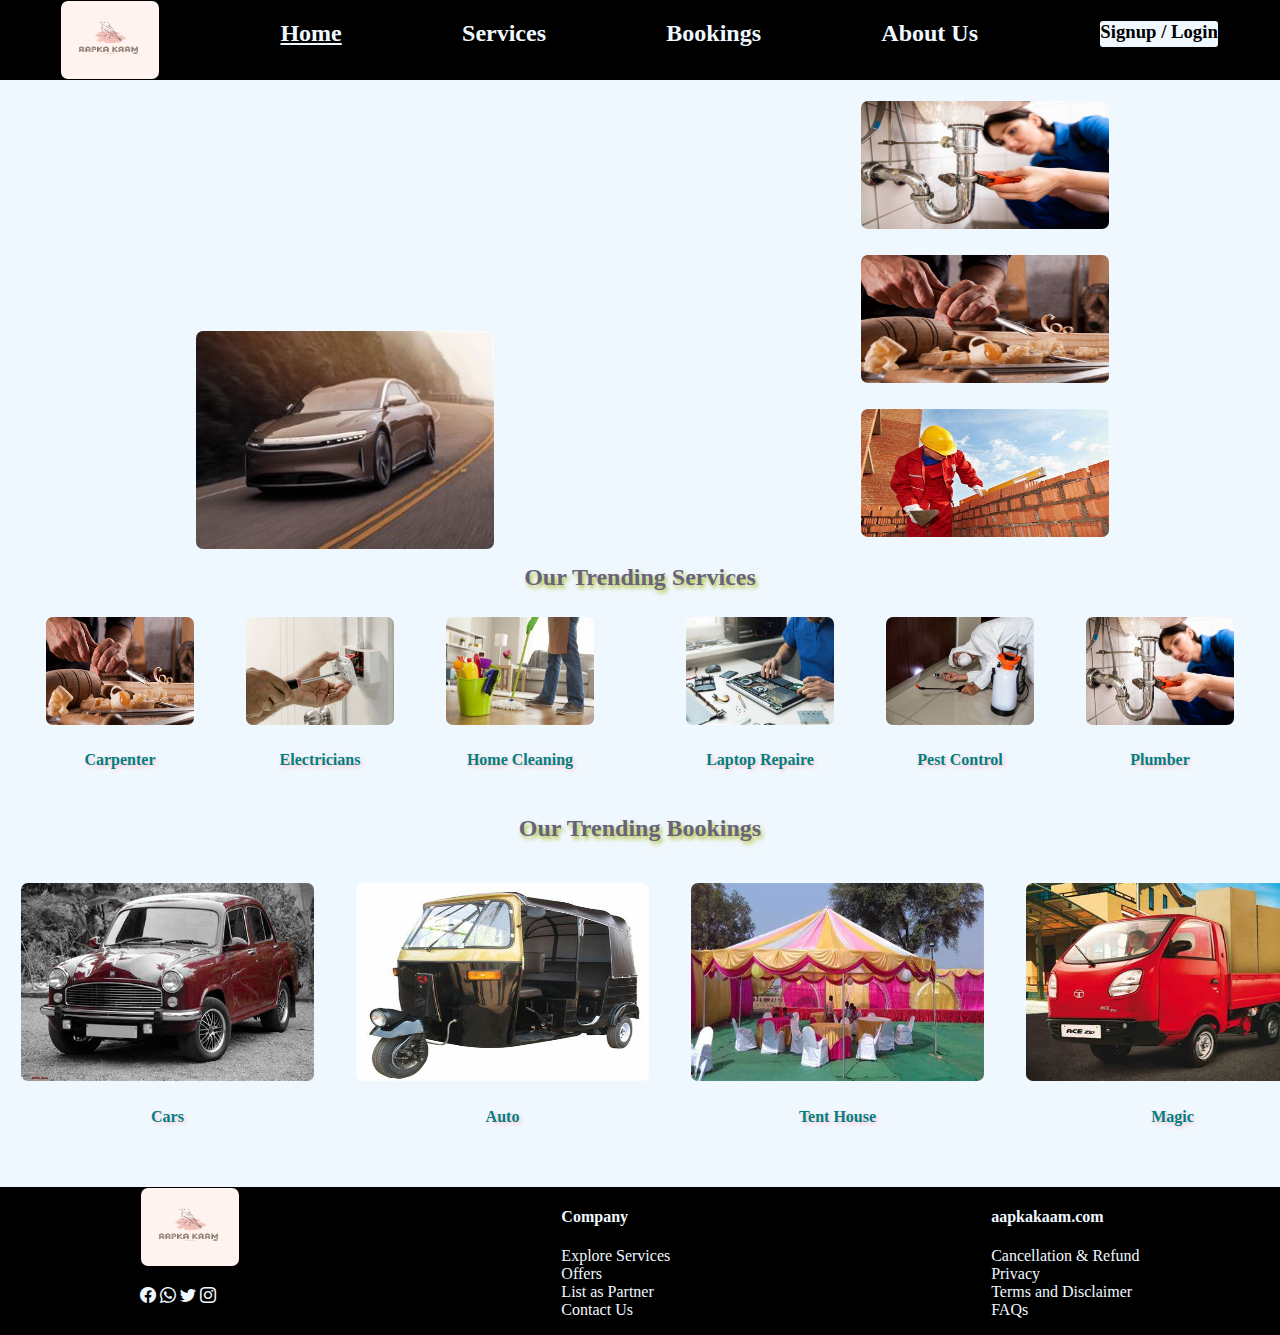
<file: index.html>
<!DOCTYPE html>
<html lang="en">

<head>
    <meta charset="UTF-8">
    <meta http-equiv="X-UA-Compatible" content="IE=edge">
    <meta name="viewport" content="width=device-width, initial-scale=1.0">
    <title>aapkakaam.com</title>
    <link rel="stylesheet" href="./css/style.css" type="text/css">
    <!-- <img src="./image/logo.jpg" alt=""> -->
    <link rel="icon" href="./image/logo1.jpg" type="image/x-icon">

    <link rel="stylesheet" href="https://cdn.jsdelivr.net/npm/bootstrap-icons@1.10.2/font/bootstrap-icons.css">

   
</head>

<body style="margin: 0;">
    <header style="margin-top: 20px; margin: 0;padding: 0;">

        <nav class="navigation" style="margin: 0;padding: 0;">
            <img src="./image/logo1.jpg" alt="logo">
            <div class="tab">
                <a href="./index.html" class="nav-item" style="text-decoration: underline;">
                    <h2 class="h2">Home</h2>
                </a>
            </div>
            <div class="tab">
                <a href="./service.html" class="nav-item">
                    <h2 class="h2">Services</h2>
                </a>
            </div>
            <div class="tab">
                <a href="./booking.html" class="nav-item">
                    <h2 class="h2">Bookings</h2>
                </a>
            </div>
            <div class="tab">
                <a href="./aboutus.html" class="nav-item">
                    <h2 class="h2">About Us</h2>
                </a>
            </div>
            <div class="tab">
                <a href="./login.html" class="nav-item1" style="text-decoration: none;">
                    <h3
                        style="border: 2px solid black; width: fit-content;height:30px; border-radius: 5px; background-color: aliceblue; color: black; ">
                        Signup / Login</h3>
                </a>
            </div>
        </nav>
    </header>


    <main>

        <section class="items1">
            <div class="items1-div">
                <div id="animate1" >
                    <!-- <img src="./image/default_banner.jpg" alt="x" style="height: 200px; width: 400px;"> -->
                    <!-- <img src="./image/istockphoto-1015452484-612x612.jpg" alt="" style="height: 200px; width: 400px;"> -->
                </div>
                <div style="margin: 10px;text-align: center;">
                    <img src="./image/cars2.jpg" alt="" style="width: 300px;height: 220px;">
                
                </div>
            </div>
            <div class="div1" >
                <div class="items1-div">
                    <div id="animate2">
                        <img src="./image/istockphoto-1327204419-612x612.jpg" alt="">
                        
                    </div>
                    <div id="animate3">
                        <img src="./image/capenter.jpg" alt="">
                      
                    </div>
                </div>
                <div class="items1-div1" style="padding-left: auto;padding-right: auto;">
                    <div id="animate4">
                        <img src="./image/masons.jpeg" alt="">
                        
                    </div>
                </div>
            </div>
        </section>

        <section class="section2">
            <h2 style="color: darkolivegreen; text-align: center; margin-left: 100px;
            margin-right: 100px; color: #65647C;
    text-shadow: 2px 3px 4px #b0bc2f;">Our Trending Services</h2>
        </section>


        <section class=" icons">
            <div class="icons-div">
                <a href="#" style="text-decoration: none;">
                    <div class="icon1">
                        <img src="./image/capenter.jpg" alt="" style="border-radius: 8px;">
                        <h4 style=" color:teal;
                    text-shadow: 2px 2px 4px pink;">Carpenter</h4>
                    </div>
                </a>


                <a href="#" style="text-decoration: none;">
                    <div class="icon2">
                        <img src="./image/istockphoto-1015452484-612x612.jpg" alt="" style="border-radius: 8px;">
                        <h4 style=" color: teal;
                    text-shadow: 2px 2px 4px pink;">Electricians</h4>
                    </div>
                </a>


                <a href="#" style="text-decoration: none;">
                    <div class="icon3">
                        <img src="./image/homecleaning.jpeg" alt="" style="border-radius: 8px;">
                        <h4 style=" color: teal;
                    text-shadow: 2px 2px 4px pink;">Home Cleaning</h4>
                    </div>
                </a>
            </div>
            <div class="icons-div1">

                <a href="#" style="text-decoration: none;">
                    <div class="icon4">
                        <img src="./image/laptoprepaire.jpeg" alt="" style="border-radius: 8px;">
                        <h4 style=" color: teal;
                    text-shadow: 2px 2px 4px pink;">Laptop Repaire</h4>
                    </div>
                </a>


                <a href="#" style="text-decoration: none;">
                    <div class="icon5">
                        <img src="./image/pestcontrol.jpeg" alt="" style="border-radius: 8px;">
                        <h4 style=" color: teal;
                    text-shadow: 2px 2px 4px pink;">Pest Control</h4>
                    </div>
                </a>


                <a href="#" style="text-decoration: none;">
                    <div class="icon6">
                        <img src="./image/istockphoto-1327204419-612x612.jpg" alt="" id="icon6"
                            style="border-radius: 8px;">
                        <h4 style=" color: teal;
                    text-shadow: 2px 2px 4px pink;">Plumber</h4>
                    </div>
                </a>
            </div>

            <div></div>
        </section>
        <section>
            <h2 style="text-align: center; color: #65647C;
            text-shadow: 2px 3px 4px #b0bc2f;"> Our Trending Bookings</h2>
        </section>

        <section class="section3">
            <div class="section3-div">
                <div class="section3-items">
                    <a href="#" style="text-decoration: none; color: black;">
                        <img src="./image/cars.jpeg" alt="">
                        <h4 style=" color: teal; text-shadow: 2px 2px 4px pink ;">Cars</h4>
                    </a>
                </div>

                <div class="section3-items">
                    <a href="#" style="text-decoration: none; color: black;">
                        <img src="./image/auto.jpeg" alt="">
                        <h4 style=" color: teal; text-shadow:2px 2px 4px pink;">Auto</h4>
                    </a>
                </div>
            </div>
            <div class="section3-div1">
                <div class="section3-items">
                    <a href="#" style="text-decoration: none; color: black;">
                        <img src="./image/tenthouse.jpeg" alt="">
                        <h4 style=" color: teal; text-shadow: 2px 2px 4px pink ;">Tent House</h4>
                    </a>
                </div>

                <div class="section3-items">
                    <a href="#" style="text-decoration: none; color: black;">
                        <img src="./image/chhotahathi.jpeg" alt="">
                        <h4 style=" color: teal; text-shadow: 2px 2px 4px pink ;">Magic</h4>
                    </a>
                </div>
            </div>
        </section>


    </main>


    <footer class="style-footer">
        <div>
            <img class="xyz" src="./image/logo1.jpg" alt="logo">
            <p class="xyz">
                <i class="bi bi-facebook"></i>
                <i class="bi bi-whatsapp"></i>
                <i class="bi bi-twitter"></i>
                <i class="bi bi-instagram"></i>
            </p>
        </div>
        <div>

            <ul>
                <li>
                    <h4>Company</h4>
                </li>
                <li>Explore Services</li>
                <li>Offers</li>
                <li>List as Partner</li>
                <li>Contact Us</li>
            </ul>
        </div>
        <div>

            <ul>
                <li>
                    <h4>aapkakaam.com</h4>
                </li>
                <Li>Cancellation & Refund</Li>
                <Li>Privacy</Li>
                <Li>Terms and Disclaimer</Li>
                <Li>FAQs</Li>
            </ul>
        </div>

    </footer>
</body>

</html>
</file>
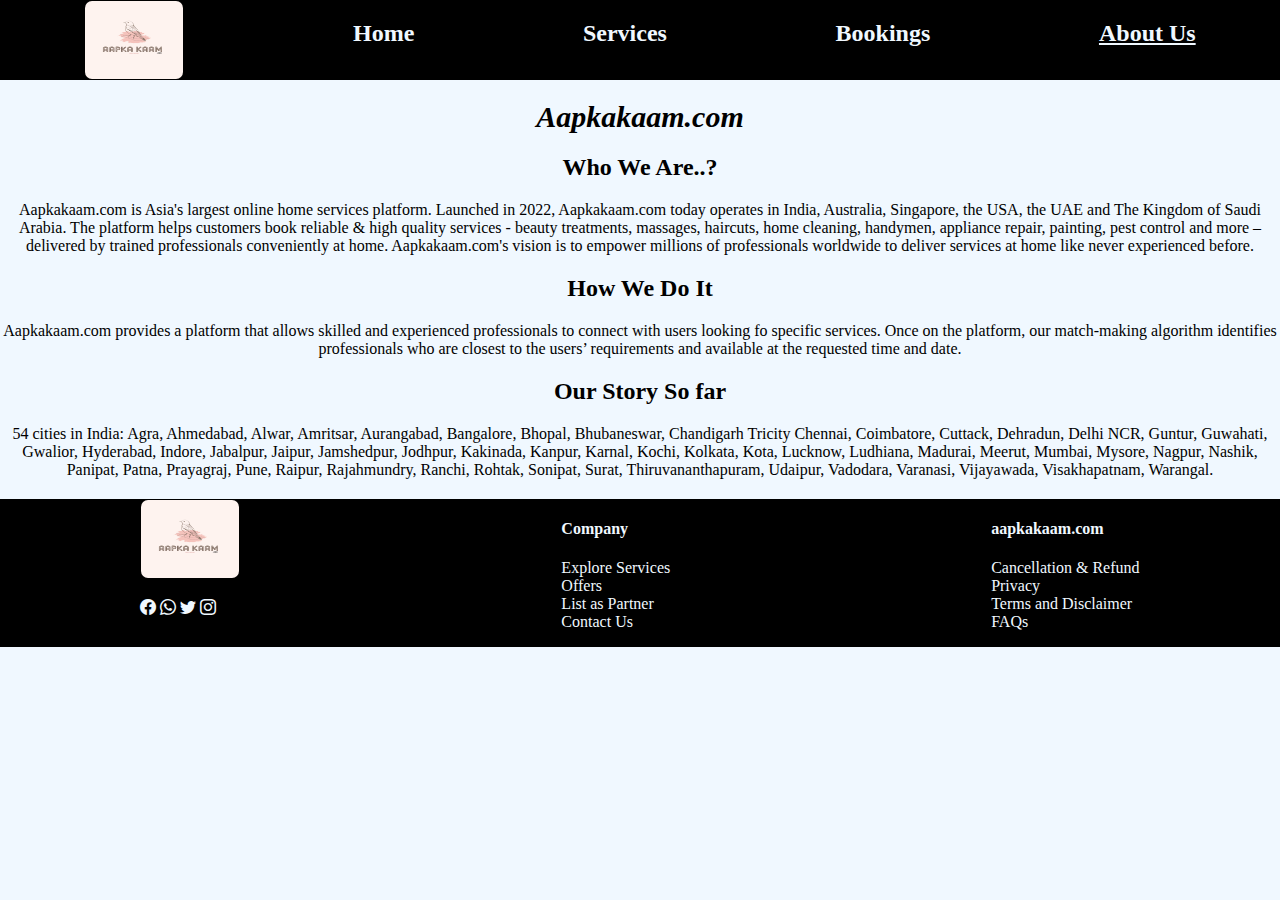
<file: aboutus.html>
<!DOCTYPE html>
<html lang="en">

<head>
    <meta charset="UTF-8">
    <meta http-equiv="X-UA-Compatible" content="IE=edge">
    <meta name="viewport" content="width=device-width, initial-scale=1.0">
    <title>About Us</title>
    <link rel="icon" href="./image/logo1.jpg" type="image/x-icon">
    
    <link rel="stylesheet" href="https://cdn.jsdelivr.net/npm/bootstrap-icons@1.10.2/font/bootstrap-icons.css">

    <link rel="stylesheet" href="./css/aboutus.css" type="text/css">

</head>

<body style="background-color: aliceblue;">
    <header style="margin-top: 20px; margin: 0;padding: 0;">

        <nav class="navigation" style="margin: 0;padding: 0;">
            <img src="./image/logo1.jpg" alt="logo">
            <div class="tab">
                <a href="./index.html" class="nav-item" >
                    <h2 class="h2">Home</h2>
                </a>
            </div>
            <div class="tab">
                <a href="./service.html" class="nav-item">
                    <h2 class="h2">Services</h2>
                </a>
            </div>
            <div class="tab">
                <a href="./booking.html" class="nav-item">
                    <h2 class="h2">Bookings</h2>
                </a>
            </div>
            <div class="tab">
                <a href="./aboutus.html" class="nav-item" style="text-decoration: underline;">
                    <h2 class="h2">About Us</h2>
                </a>
            </div>
           
        </nav>
    </header>
    <section class="section1">
        <h1 style="font-style: italic; font-size: 30px;">Aapkakaam.com</h1>

        <h2>Who We Are..?</h2>
        <p>Aapkakaam.com is Asia's largest online home services platform. Launched in 2022, Aapkakaam.com today operates
            in
            India, Australia, Singapore, the USA, the UAE and The Kingdom of Saudi Arabia. The platform helps customers
            book
            reliable & high quality services - beauty treatments, massages, haircuts, home cleaning, handymen, appliance
            repair,
            painting, pest control and more – delivered by trained professionals conveniently at home. Aapkakaam.com's
            vision is to
            empower millions of professionals worldwide to deliver services at home like never experienced before. </p>

        <h2> How We Do It</h2>
        <p>Aapkakaam.com provides a platform that allows skilled and experienced professionals to connect with users
            looking fo
            specific services. Once on the platform, our match-making algorithm identifies professionals who are closest
            to the
            users’ requirements and available at the requested time and date.
        </p>

        <h2>Our Story So far</h2>
        <p>54 cities in India: Agra, Ahmedabad, Alwar, Amritsar, Aurangabad, Bangalore, Bhopal, Bhubaneswar, Chandigarh
            Tricity
            Chennai, Coimbatore, Cuttack, Dehradun, Delhi NCR, Guntur, Guwahati, Gwalior, Hyderabad, Indore, Jabalpur,
            Jaipur,
            Jamshedpur, Jodhpur, Kakinada, Kanpur, Karnal, Kochi, Kolkata, Kota, Lucknow, Ludhiana, Madurai, Meerut,
            Mumbai,
            Mysore, Nagpur, Nashik, Panipat, Patna, Prayagraj, Pune, Raipur, Rajahmundry, Ranchi, Rohtak, Sonipat,
            Surat,
            Thiruvananthapuram, Udaipur, Vadodara, Varanasi, Vijayawada, Visakhapatnam, Warangal.
        </p>
    </section>

    <footer class="style-footer">
        <div>
            <img class="xyz" src="./image/logo1.jpg" alt="logo">
            <p class="xyz">
                <i class="bi bi-facebook"></i>
                <i class="bi bi-whatsapp"></i>
                <i class="bi bi-twitter"></i>
                <i class="bi bi-instagram"></i>
            </p>
        </div>
        <div>

            <ul>
                <li>
                    <h4>Company</h4>
                </li>
                <li>Explore Services</li>
                <li>Offers</li>
                <li>List as Partner</li>
                <li>Contact Us</li>
            </ul>
        </div>
        <div>

            <ul>
                <li>
                    <h4>aapkakaam.com</h4>
                </li>
                <Li>Cancellation & Refund</Li>
                <Li>Privacy</Li>
                <Li>Terms and Disclaimer</Li>
                <Li>FAQs</Li>
            </ul>
        </div>

    </footer>

</body>

</html>
</file>
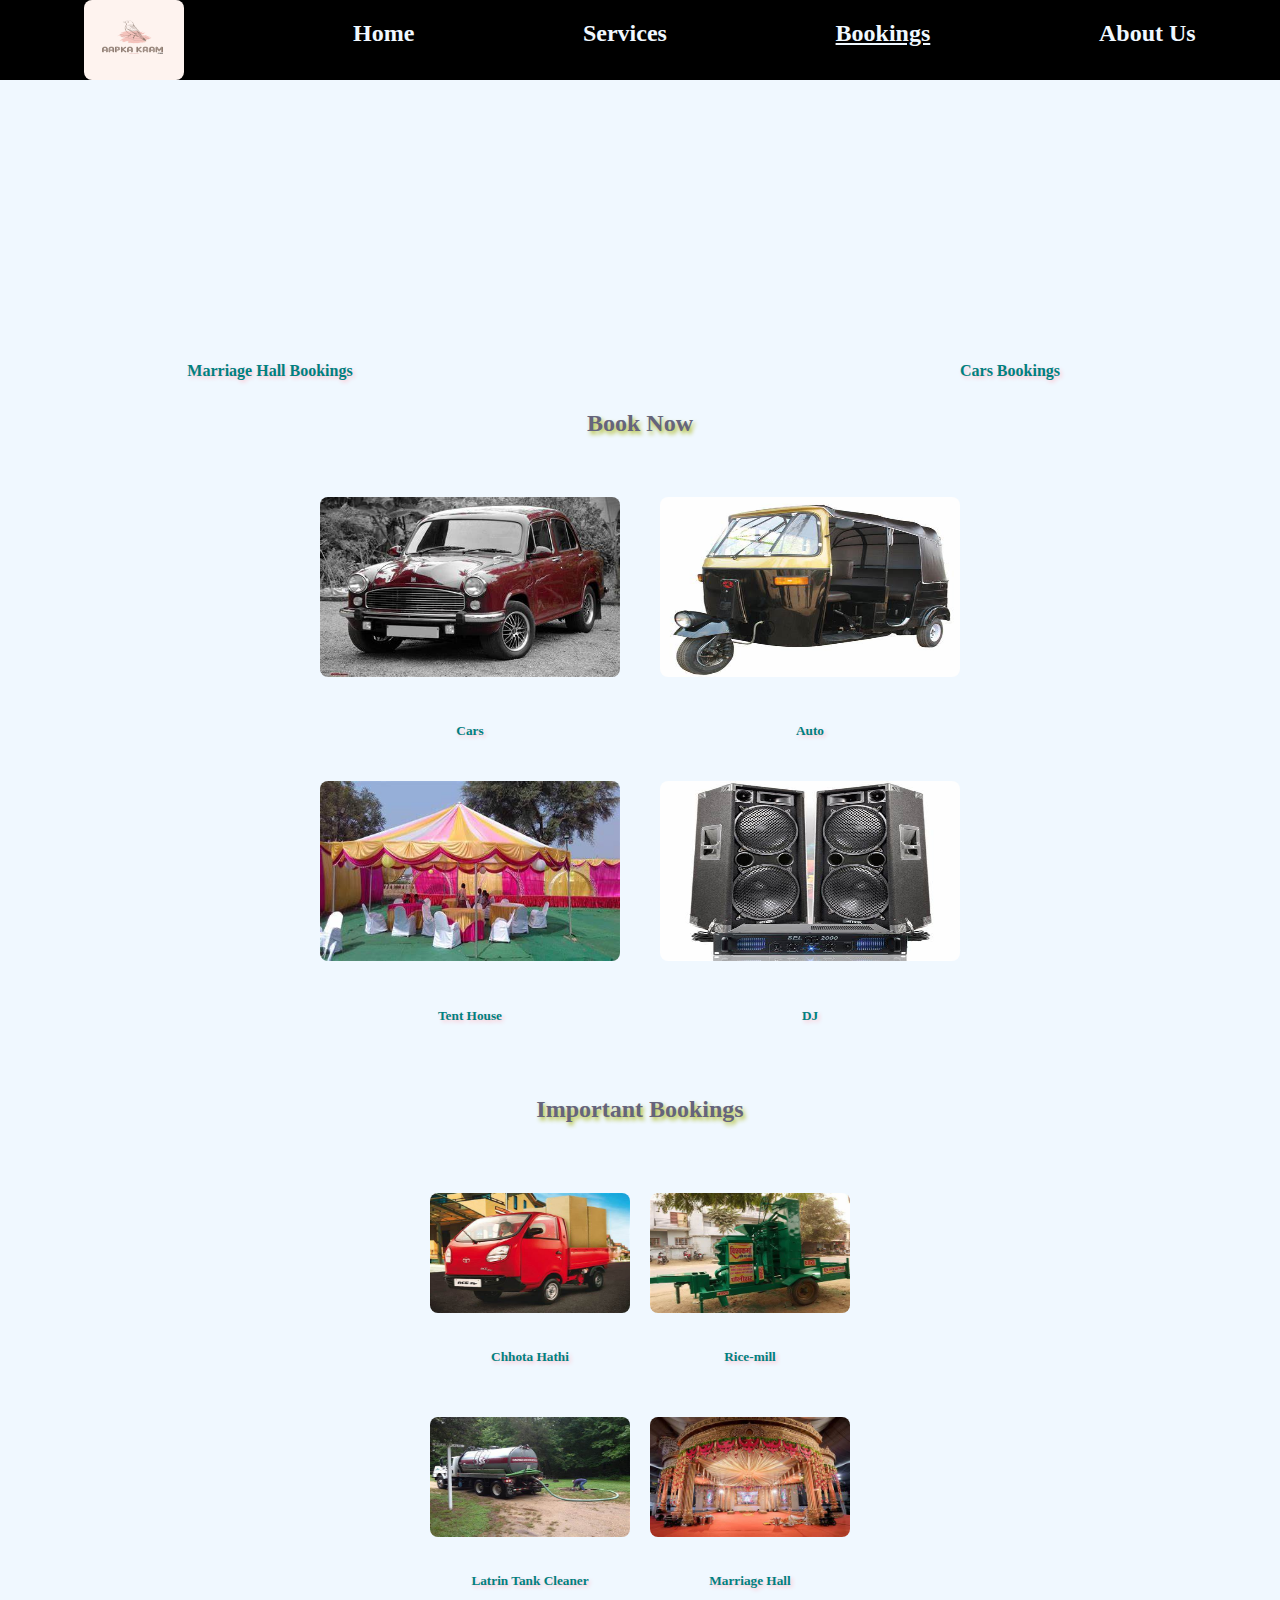
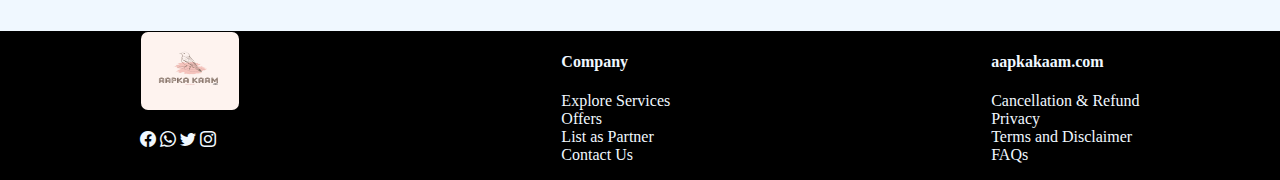
<file: booking.html>
<!DOCTYPE html>
<html lang="en">

<head>
    <meta charset="UTF-8">
    <meta http-equiv="X-UA-Compatible" content="IE=edge">
    <meta name="viewport" content="width=device-width, initial-scale=1.0">
    <title>Bookings</title>
    <link rel="icon" href="./image/logo1.jpg" type="image/x-icon">

    <link rel="stylesheet" href="./css/bookings.css" type="text/css">

    <link rel="stylesheet" href="https://cdn.jsdelivr.net/npm/bootstrap-icons@1.10.2/font/bootstrap-icons.css">

</head>

<body style="background-color: aliceblue;">
    <header>
        <nav class="navigation">
            <img src="./image/logo1.jpg" alt="" style="width: 100px; height: 80px;">
            <div class="tab">
                <a href="./index.html" class="nav-item">
                    <h2 class="h2">Home</h2>
                </a>
            </div>
            <div class="tab">
                <a href="./service.html" class="nav-item">
                    <h2 class="h2">Services</h2>
                </a>
            </div>
            <div class="tab">
                <a href="./booking.html" class="nav-item" style="text-decoration: underline;">
                    <h2 class="h2">Bookings</h2>
                </a>
            </div>
            <div class="tab">
                <a href="./aboutus.html" class="nav-item">
                    <h2 class="h2">About Us</h2>
                </a>
            </div>

        </nav>
    </header>

    <main>
        <section class="animation">
            <div id="animate1">
                <div style="margin-top: 70%; font-weight: bolder; margin-left: auto;margin-right: auto;text-align: center;">
                    <h4 style=" color: teal; text-shadow: 2px 2px 4px pink ;">Marriage Hall Bookings</h4>
                </div>
            </div>
            <div id="animate-bg-color"></div>
            <div id="animate2">
                <div  style="margin-top: 70%; font-weight: bolder; margin-left: auto;margin-right: auto;text-align: center;">
                    <h4 style=" color: teal; text-shadow: 2px 2px 4px pink ;">Cars Bookings</h4>
                </div>
            </div>
        </section>



        <section id="he1">
            <h2 id="heading1">Book Now</h2>
        </section>
        <section class="style-section1">
            <div class="style-section1-div">
                <div class="section1-items">
                    <a href="#" style="text-decoration: none; color: black;">
                        <img src="./image/cars.jpeg" alt="">
                        <h5 style=" color: teal; text-shadow: 2px 2px 4px pink ;">Cars</h5>
                    </a>
                </div>

                <div class="section1-items">
                    <a href="#" style="text-decoration: none; color: black;">
                        <img src="./image/auto.jpeg" alt="">
                        <h5 style=" color: teal; text-shadow: 2px 2px 4px pink ;">Auto</h5>
                    </a>
                </div>
            </div>
            <div class="style-section1-div">

                <div class="section1-items">
                    <a href="#" style="text-decoration: none; color: black;">
                        <img src="./image/tenthouse.jpeg" alt="">
                        <h5 style=" color: teal; text-shadow: 2px 2px 4px pink ;">Tent House</h5>
                    </a>
                </div>

                <div class="section1-items">
                    <a href="#" style="text-decoration: none; color: black;">
                        <img src="./image/djsound.jpeg" alt="">
                        <h5 style=" color: teal; text-shadow: 2px 2px 4px pink ;">DJ</h5>
                    </a>
                </div>
            </div>
        </section>

        <section id="he4" style=" margin-top: 20px; margin-bottom: 20px; ">
            <h2 id="heading4">Important Bookings</h2>
        </section>

        <section class="section4" style=" margin-top: 40px; margin-bottom: 20px; ">
           <div class="section4-div">
            <div class="section4-items">
                <a href="#" style="text-decoration: none; color: black;">
                    <img src="./image/chhotahathi.jpeg" alt="">
                    <h5 style=" color: teal; text-shadow: 2px 2px 4px pink ;">Chhota Hathi</h5>
                </a>
            </div>

            <div class="section4-items">
                <a href="#" style="text-decoration: none; color: black;">
                    <img src="./image/dhankutti.jpeg" alt="">
                    <h5 style=" color: teal; text-shadow: 2px 2px 4px pink ;">Rice-mill</h5>
                </a>
            </div>
        </div>
        <div class="section4-div1">
            <div class="section4-items">
                <a href="#" style="text-decoration: none; color: black;">
                    <img src="./image/latrin tank.jpeg" alt="">
                    <h5 style=" color: teal; text-shadow: 2px 2px 4px pink ;">Latrin Tank Cleaner</h5>
                </a>
            </div>

            <div class="section4-items">
                <a href="#" style="text-decoration: none; color: black;">
                    <img src="./image/marriagehall.jpeg" alt="">
                    <h5 style=" color: teal; text-shadow: 2px 2px 4px pink ;">Marriage Hall</h5>
                </a>
            </div>
        </div>
        </section>
    </main>
    <footer class="style-footer">
        <div>
            <img class="xyz" src="./image/logo1.jpg" alt="logo">
            <p class="xyz">
                <i class="bi bi-facebook"></i>
                <i class="bi bi-whatsapp"></i>
                <i class="bi bi-twitter"></i>
                <i class="bi bi-instagram"></i>
            </p>
        </div>
        <div>

            <ul>
                <li>
                    <h4>Company</h4>
                </li>
                <li>Explore Services</li>
                <li>Offers</li>
                <li>List as Partner</li>
                <li>Contact Us</li>
            </ul>
        </div>
        <div>

            <ul>
                <li>
                    <h4>aapkakaam.com</h4>
                </li>
                <Li>Cancellation & Refund</Li>
                <Li>Privacy</Li>
                <Li>Terms and Disclaimer</Li>
                <Li>FAQs</Li>
            </ul>
        </div>
    </footer>
</body>

</html>
</file>
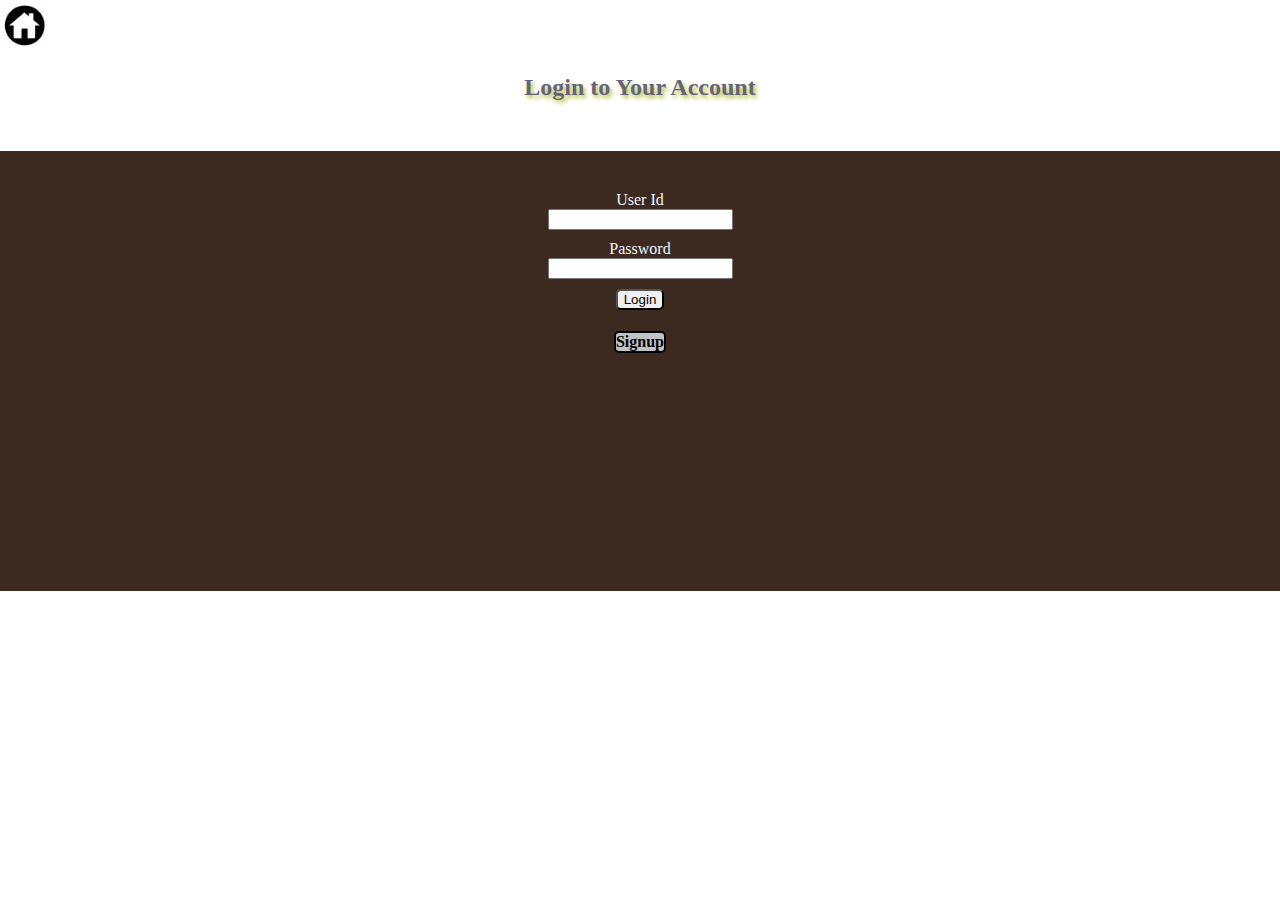
<file: login.html>
<!DOCTYPE html>
<html lang="en">

<head>
    <meta charset="UTF-8">
    <meta http-equiv="X-UA-Compatible" content="IE=edge">
    <meta name="viewport" content="width=device-width, initial-scale=1.0">
    <title>Log In</title>
    <link rel="stylesheet" href="./css/login.css" type="text/css">

    <link rel="icon" href="./image/logo1.jpg" type="image/x-icon">

    <link rel="stylesheet" href="https://cdn.jsdelivr.net/npm/bootstrap-icons@1.10.2/font/bootstrap-icons.css">

    <style>
        .h2 {
            color: #65647C;
            text-shadow: 2px 3px 4px #b0bc2f;
            text-align: center;
        }
    </style>


</head>

<body>
    <div>
        <a href="./index.html">
            <img src="./image/home.jpeg" alt="" style="width: 50px;height: 50px;">
        </a>
    </div>

    <section>
        <h2 class="h2">Login to Your Account</h2>
    </section>

    <section class="login">

        <form action="./submission.html" method="get">
            <div>
                <label for="login" style="color: aliceblue;">User Id</label><br>
                <input id="login" type="text" />
            </div>
            <div style="margin-top: 10px;">
                <label for="pass" style="color: aliceblue; ">Password</label><br>
                <input id="pass" type="password" />
            </div>

            <div style="margin-top: 10px;">
                <button type="submit" style="border-radius: 5px;">Login</button>
            </div>
            <a href="signup.html" style="text-decoration: none; ">
                <div>
                    <h4
                        style="  color:black; margin-bottom: 20px; border: 2px solid black; width: fit-content; background-color: rgb(193, 194, 196); border-radius: 5px;margin-left: auto; margin-right: auto; ">
                        Signup</h4>
                </div>
            </a>
        </form>

    </section>
    <!-- <div style="height: 50px;background-color: rgb(147, 160, 156);"></div> -->

</body>

</html>
</file>
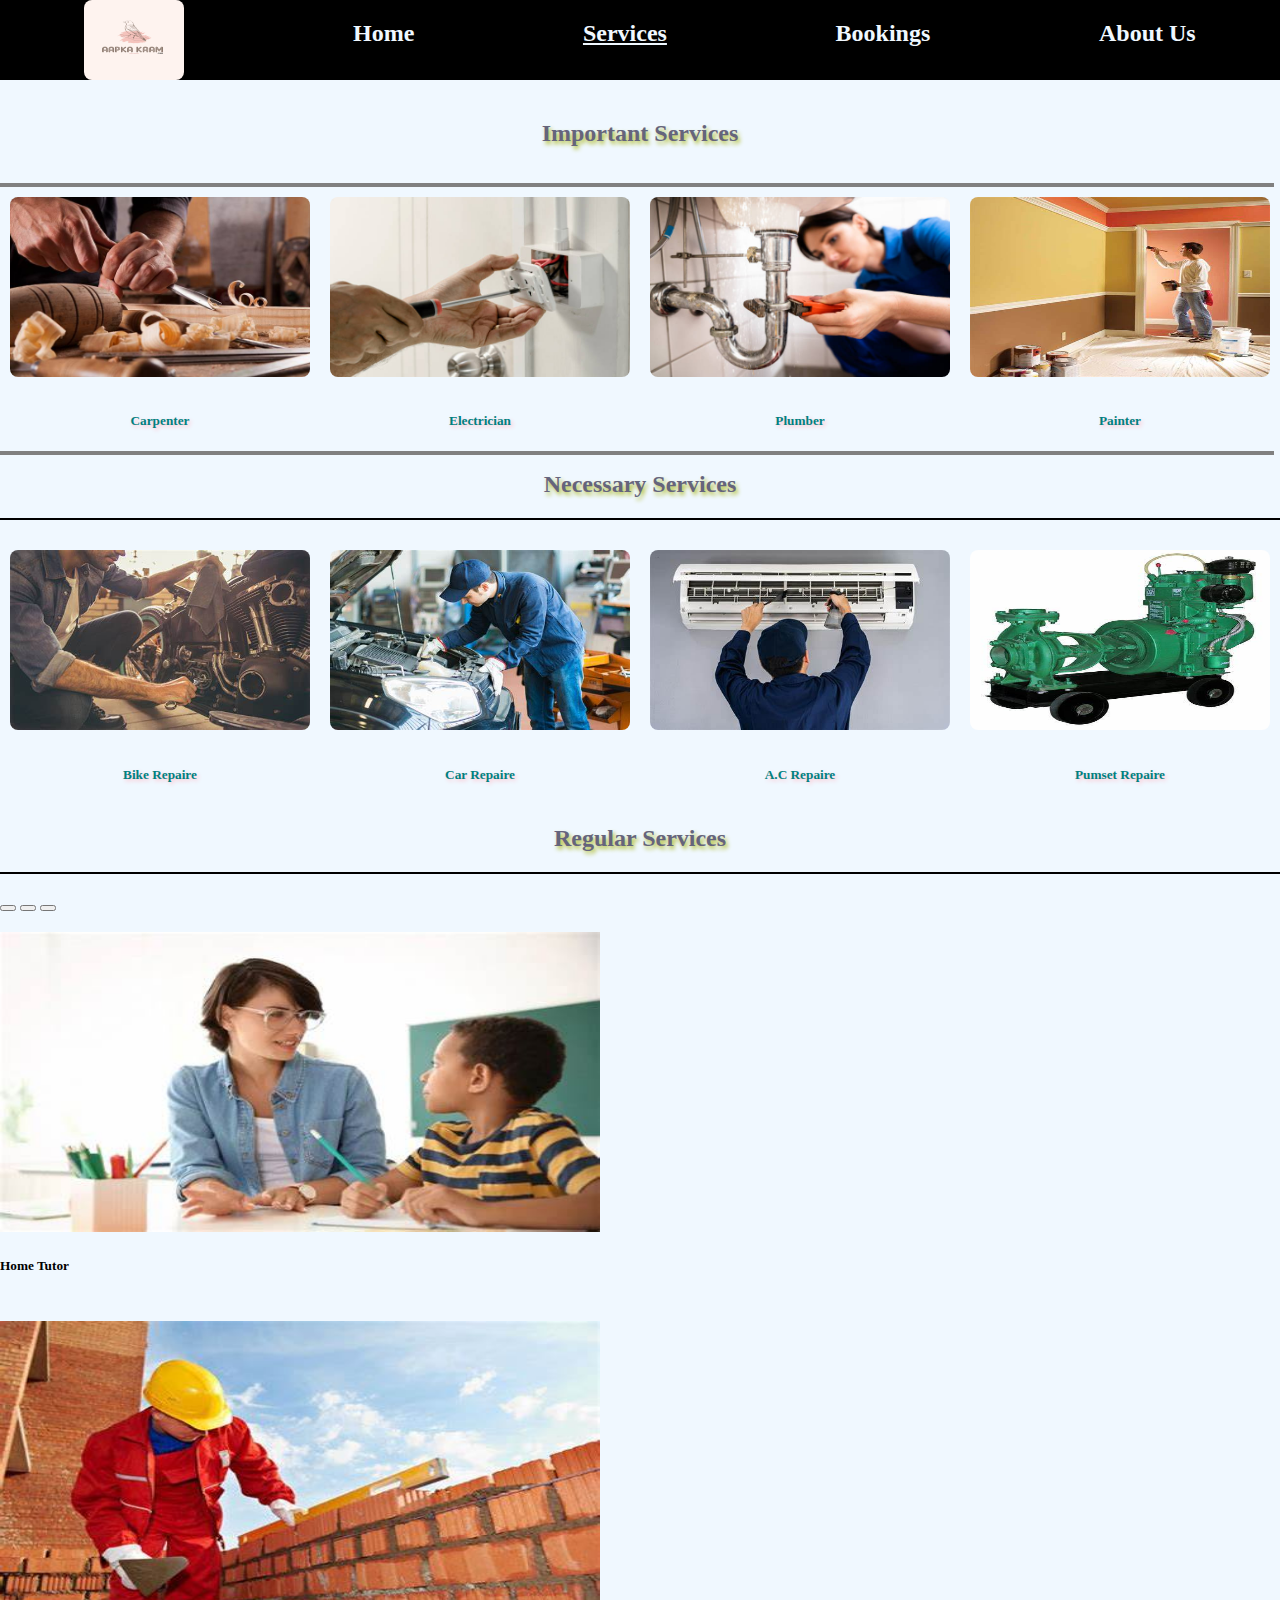
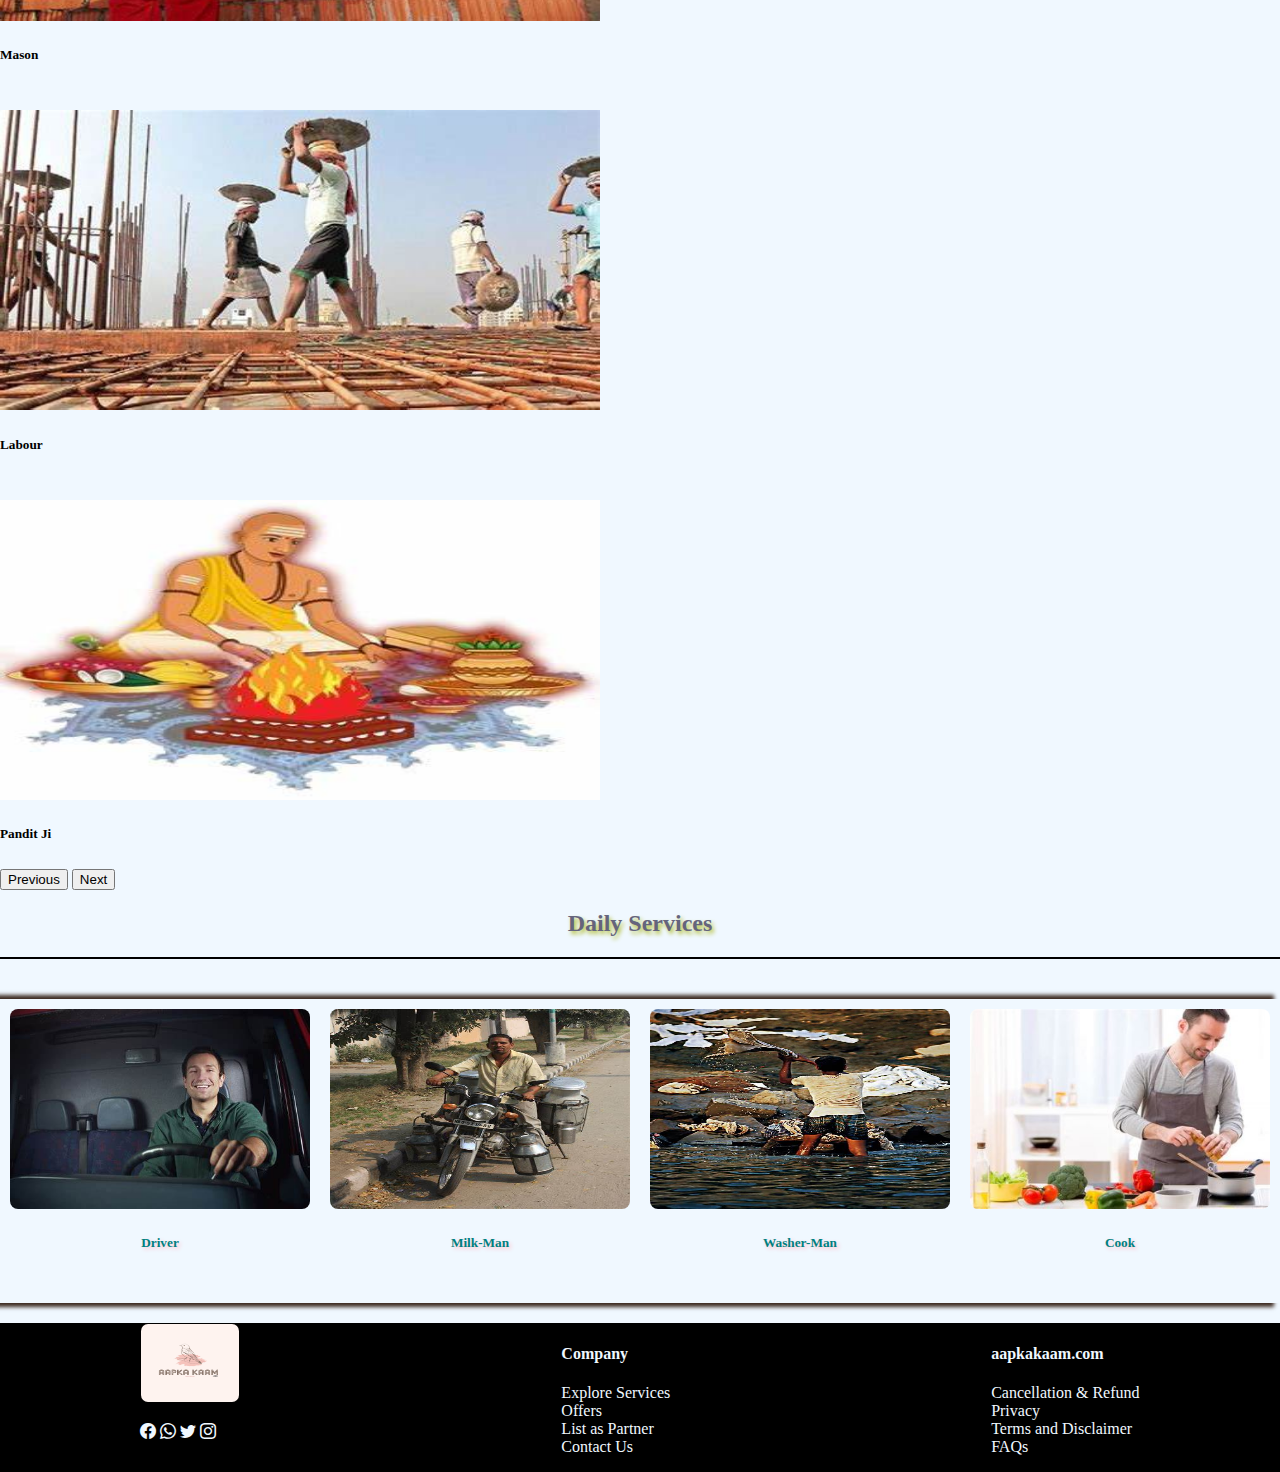
<file: service.html>
<!DOCTYPE html>
<html lang="en">

<head>
    <meta charset="UTF-8">
    <meta http-equiv="X-UA-Compatible" content="IE=edge">
    <meta name="viewport" content="width=device-width, initial-scale=1.0">
    <title>Services</title>
    <link rel="stylesheet" href="./css/service.css" type="text/css">

    <link rel="icon" href="./image/logo1.jpg" type="image/x-icon">

    <link href="https://cdn.jsdelivr.net/npm/bootstrap@5.3.0-alpha1/dist/css/bootstrap.min.css" rel="stylesheet"
        integrity="sha384-GLhlTQ8iRABdZLl6O3oVMWSktQOp6b7In1Zl3/Jr59b6EGGoI1aFkw7cmDA6j6gD" crossorigin="anonymous">

    <script src="https://cdn.jsdelivr.net/npm/bootstrap@5.3.0-alpha1/dist/js/bootstrap.bundle.min.js"
        integrity="sha384-w76AqPfDkMBDXo30jS1Sgez6pr3x5MlQ1ZAGC+nuZB+EYdgRZgiwxhTBTkF7CXvN"
        crossorigin="anonymous"></script>

    <link rel="stylesheet" href="https://cdn.jsdelivr.net/npm/bootstrap-icons@1.10.2/font/bootstrap-icons.css">

   

</head>

<body  style="background-color: aliceblue;">
    <header>
        <section class="div1">
            <img src="./image/logo1.jpg" alt="" style="width: 100px; height: 80px;">
            <section >
                <a href="./index.html" class="item123">
                    <h2 class="h23">Home</h2>
                </a>
            </section>
            <section >
                <a href="./service.html" class="item123" style="text-decoration: underline; ">
                    <h2 class="h23">Services</h2>
                </a>
            </section>
            <section>
                <a href="./booking.html" class="item123">
                    <h2 class="h23">Bookings</h2>
                </a>
            </section>
            <section >
                <a href="./aboutus.html" class="item123">
                    <h2 class="h23">About Us</h2>
                </a>
            </section>

        </section>
    </header>

    <main>

        <section id="he1">
            <h2 id="heading1">Important Services </h2>
        </section>
        <section class="style-section1">
            <div class="style-section1-div">
                <div class="section1-items">
                    <a href="#" style="text-decoration: none; color: black;">
                        <img src="./image/capenter.jpg" alt="">
                        <h5 style=" color: teal; text-shadow: 2px 2px 4px pink ;">Carpenter</h5>
                    </a>
                </div>

                <div class="section1-items">
                    <a href="#" style="text-decoration: none; color: black;">
                        <img src="./image/istockphoto-1015452484-612x612.jpg" alt="">
                        <h5 style=" color: teal; text-shadow: 2px 2px 4px pink ;">Electrician</h5>
                    </a>
                </div>
            </div>
            <div class="style-section1-div1">
                <div class="section1-items">
                    <a href="#" style="text-decoration: none; color: black;">
                        <img src="./image/istockphoto-1327204419-612x612.jpg" alt="">
                        <h5 style=" color: teal; text-shadow: 2px 2px 4px pink ;">Plumber</h5>
                    </a>
                </div>

                <div class="section1-items">
                    <a href="#" style="text-decoration: none; color: black;">
                        <img src="./image/painter.jpeg" alt="">
                        <h5 style=" color: teal; text-shadow: 2px 2px 4px pink ;">Painter</h5>
                    </a>
                </div>
            </div>
        </section>

        <section id="he2" style="border-bottom: 2px solid black; margin-top: 20px; margin-bottom: 20px; ">
            <h2 id="heading2">Necessary Services</h2>
        </section>

        <section class="section2">
            <div class="section2-div">
                <div class="section2-items">
                    <a href="#" style="text-decoration: none; color: black;">
                        <img src="./image/bikerepaire.jpeg" alt="">
                        <h5 style=" color: teal; text-shadow: 2px 2px 4px pink ;">Bike Repaire</h5>
                    </a>
                </div>

                <div class="section2-items">
                    <a href="#" style="text-decoration: none; color: black;">
                        <img src="./image/carrepaire.jpeg" alt="">
                        <h5 style=" color: teal; text-shadow: 2px 2px 4px pink ;">Car Repaire</h5>
                    </a>
                </div>
            </div>
            <div class="section2-div1">

                <div class="section2-items">
                    <a href="#" style="text-decoration: none; color: black;">
                        <img src="./image/ac.jpeg" alt="">
                        <h5 style=" color: teal; text-shadow: 2px 2px 4px pink ;">A.C Repaire</h5>
                    </a>
                </div>

                <div class="section2-items">
                    <a href="#" style="text-decoration: none; color: black;">
                        <img src="./image/pumpset.jpeg" alt="">
                        <h5 style=" color: teal; text-shadow: 2px 2px 4px pink ;">Pumset Repaire</h5>
                    </a>
                </div>
            </div>
        </section>

        <section id="he3" style="border-bottom: 2px solid black; margin-top: 20px; margin-bottom: 20px; ">
            <h2 id="heading3">Regular Services</h2>
        </section>

        <section class="section3">
            <div id="carouselExampleCaptions" class="carousel slide" data-bs-ride="carousel">
                <div class="carousel-indicators">
                    <button type="button" data-bs-target="#carouselExampleCaptions" data-bs-slide-to="0" class="active"
                        aria-current="true" aria-label="Slide 1"></button>
                    <button type="button" data-bs-target="#carouselExampleCaptions" data-bs-slide-to="1"
                        aria-label="Slide 2"></button>
                    <button type="button" data-bs-target="#carouselExampleCaptions" data-bs-slide-to="2"
                        aria-label="Slide 3"></button>
                </div>
                <div class="carousel-inner">
                    <div class="carousel-item active">
                        <img src="./image/hometutor.jpeg" class="d-block w-100" alt="..." id="id1">
                        <div class="carousel-caption d-none d-md-block">
                            <h5 style="color: black;">Home Tutor</h5>
                            <!-- <p>Some representative placeholder content for the first slide.</p> -->
                        </div>
                    </div>
                    <div class="carousel-item">
                        <img src="./image/masons.jpeg" class="d-block w-100" alt="..." id="id2">
                        <div class="carousel-caption d-none d-md-block">
                            <h5 style="color: black;">Mason</h5>
                            <!-- <p>Some representative placeholder content for the second slide.</p> -->
                        </div>
                    </div>
                    <div class="carousel-item">
                        <img src="./image/labour.jpeg" class="d-block w-100" alt="..." id="id3">
                        <div class="carousel-caption d-none d-md-block">
                            <h5 style="color: black; ">Labour</h5>
                            <!-- <p>Some representative placeholder content for the third slide.</p> -->
                        </div>
                    </div>
                    <div class="carousel-item">
                        <img src="./image/panditji.jpeg" class="d-block w-100" alt="..." id="id4">
                        <div class="carousel-caption d-none d-md-block">
                            <h5 style="color: black;">Pandit Ji</h5>
                            <!-- <p>Some representative placeholder content for the third slide.</p> -->
                        </div>
                    </div>
                </div>
                <button class="carousel-control-prev" type="button" data-bs-target="#carouselExampleCaptions"
                    data-bs-slide="prev">
                    <span class="carousel-control-prev-icon" aria-hidden="true"></span>
                    <span class="visually-hidden">Previous</span>
                </button>
                <button class="carousel-control-next" type="button" data-bs-target="#carouselExampleCaptions"
                    data-bs-slide="next">
                    <span class="carousel-control-next-icon" aria-hidden="true"></span>
                    <span class="visually-hidden">Next</span>
                </button>
            </div>


        </section>

        <section id="he4" style="border-bottom: 2px solid black; margin-top: 20px; margin-bottom: 20px; ">
            <h2 id="heading4">Daily Services</h2>
        </section>

        <section class="section4" style=" margin-top: 40px; margin-bottom: 20px; ">
           
           <div class="section4-div">
            <div class="section4-items">
                <a href="#" style="text-decoration: none; color: black;">
                    <img src="./image/driver.jpeg" alt="">
                    <h5 style=" color: teal; text-shadow: 2px 2px 4px pink ;">Driver</h5>
                </a>
            </div>

            <div class="section4-items">
                <a href="#" style="text-decoration: none; color: black;">
                    <img src="./image/milkman.jpeg" alt="">
                    <h5 style=" color: teal; text-shadow: 2px 2px 4px pink ;">Milk-Man</h5>
                </a>
            </div>
        </div>
        <div class="section4-div">

            <div class="section4-items">
                <a href="#" style="text-decoration: none; color: black;">
                    <img src="./image/washerman.jpeg" alt="">
                    <h5 style=" color: teal; text-shadow: 2px 2px 4px pink ;">Washer-Man</h5>
                </a>
            </div>

            <div class="section4-items">
                <a href="#" style="text-decoration: none; color: black;">
                    <img src="./image/cook.jpg" alt="">
                    <h5 style=" color: teal; text-shadow: 2px 2px 4px pink ;">Cook</h5>
                </a>
            </div>
        </div>
        </section>
    </main>
    <footer class="style-footer">
        <div>
            <img class="xyz" src="./image/logo1.jpg" alt="logo">
            <p class="xyz">
                <i class="bi bi-facebook"></i>
                <i class="bi bi-whatsapp"></i>
                <i class="bi bi-twitter"></i>
                <i class="bi bi-instagram"></i>
            </p>
        </div>
        <div>

            <ul>
                <li>
                    <h4>Company</h4>
                </li>
                <li>Explore Services</li>
                <li>Offers</li>
                <li>List as Partner</li>
                <li>Contact Us</li>
            </ul>
        </div>
        <div>

            <ul>
                <li>
                    <h4>aapkakaam.com</h4>
                </li>
                <Li>Cancellation & Refund</Li>
                <Li>Privacy</Li>
                <Li>Terms and Disclaimer</Li>
                <Li>FAQs</Li>
            </ul>
        </div>
    </footer>
</body>

</html>
</file>
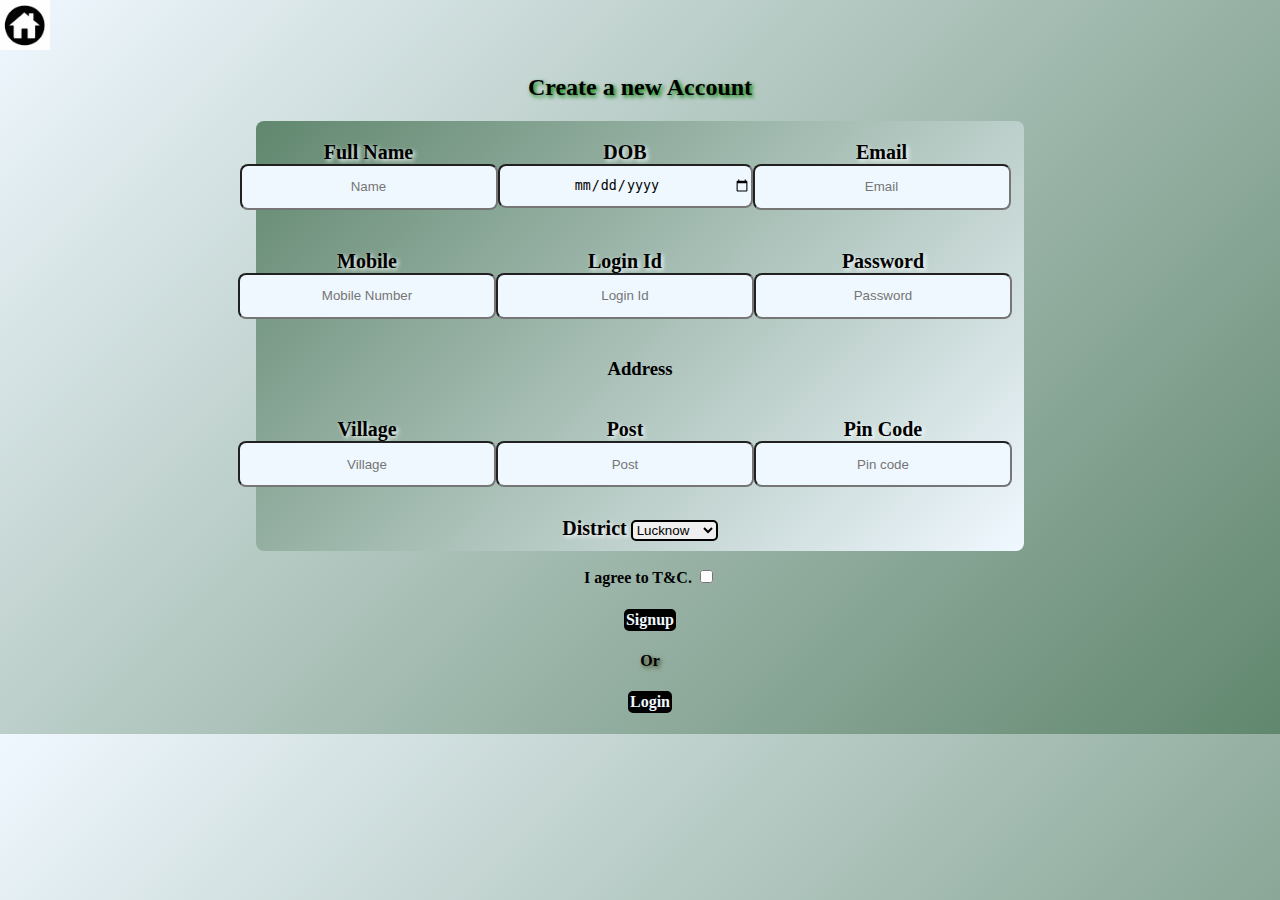
<file: signup.html>
<!DOCTYPE html>
<html lang="en">

<head>
    <meta charset="UTF-8">
    <meta http-equiv="X-UA-Compatible" content="IE=edge">
    <meta name="viewport" content="width=device-width, initial-scale=1.0">
    <title>signup</title>
    <link rel="stylesheet" href="./css/signup.css" type="text/css">

    <link rel="icon" href="./image/logo1.jpg" type="image/x-icon">

    <style>


    </style>

</head>

<body style="background-color: aliceblue;">
    <div>
        <a href="./index.html">
            <img src="./image/home.jpeg" alt="" style="width: 50px;height: 50px;">
        </a>
    </div>
    <section>
        <h2 style="text-align: center; text-shadow: 2px 2px 4px green;">Create a new Account</h2>
    </section>
    <section class="section2">
        <form action="#" method="post" target="" class="form">
            <div class="div1">
                <div>
                    <label for="fname" class="label">Full Name</label>
                    <input id="fname" type="text" placeholder="Name"/>
                </div>

                <!-- <div>
                <label for="lname" class="label">Last Name</label>
                <input id="lname" type="text"  />
            </div> -->

                <div>
                    <label for="dob" class="label">DOB </label>
                    <input id="dob" type="date" placeholder="Date of Birth" />
                </div>

                <div>
                    <label for="email" class="label">Email</label>
                    <input id="email" type="email" placeholder="Email"/>
                </div>
            </div>
            <div class="div2">
                <div>
                    <label for="mob" class="label">Mobile</label>
                    <input id="mob" type="text" placeholder="Mobile Number" />
                </div>


                <div>
                    <label for="id" class="label">Login Id</label>
                    <input id="id" type="text" placeholder="Login Id"/>
                </div>

                <div>
                    <label for="pass" class="label">Password</label>
                    <input id="pass" type="password" placeholder="Password"/>
                </div>
            </div>

            <h3 >Address</h3>
            <div class="div3">


                <div>
                    <label for="vill" class="label">Village</label>
                    <input id="vill" type="text" placeholder="Village"/>
                </div>
                <div>
                    <label for="post" class="label">Post</label>
                    <input id="post" type="text" placeholder="Post"/>
                </div>
                <div>
                    <label for="pin" class="label">Pin Code</label>
                    <input id="pin" type="text" placeholder="Pin code"/>
                </div>
                

            </div>
            <div>
                <label for="dist" class="label">District</label>
                <select id="dist" style="border: 2px solid black;border-radius: 5px;">
                    <option>Lucknow</option>
                    <option>Kanpur</option>
                    <option>PrayagRaj</option>
                    <option>Gorakhpur</option>
                </select>
            </div>
          
        </form>

        <p class="signup" style="font-weight: bolder; text-align: center;">
            <label for="term" >I agree to T&C.</label>
            <input type="checkbox" class="label" name="term"  />
            
        </p>

        <div class="signup">
            <a href="#" style="text-decoration: none; ">
                <h4 style="border: 2px solid black; width: fit-content; border-radius: 5px; color: aliceblue; background-color: black;margin-left: auto;margin-right: auto;">Signup</h4>
            </a>
        </div>
    </section>
    <section class="signup">

        <h4 style="text-shadow: 2px 2px 4px rgb(62, 62, 25);">Or</h4>
        <a href="login.html" style="text-decoration:none">
            <div>
                <h4 style="border: 2px solid black; width: fit-content;border-radius: 5px; color: aliceblue; background-color: black; margin-left: auto;margin-right: auto;">Login</h4>
            </div>
        </a>
    </section>
</body>

</html>
</file>
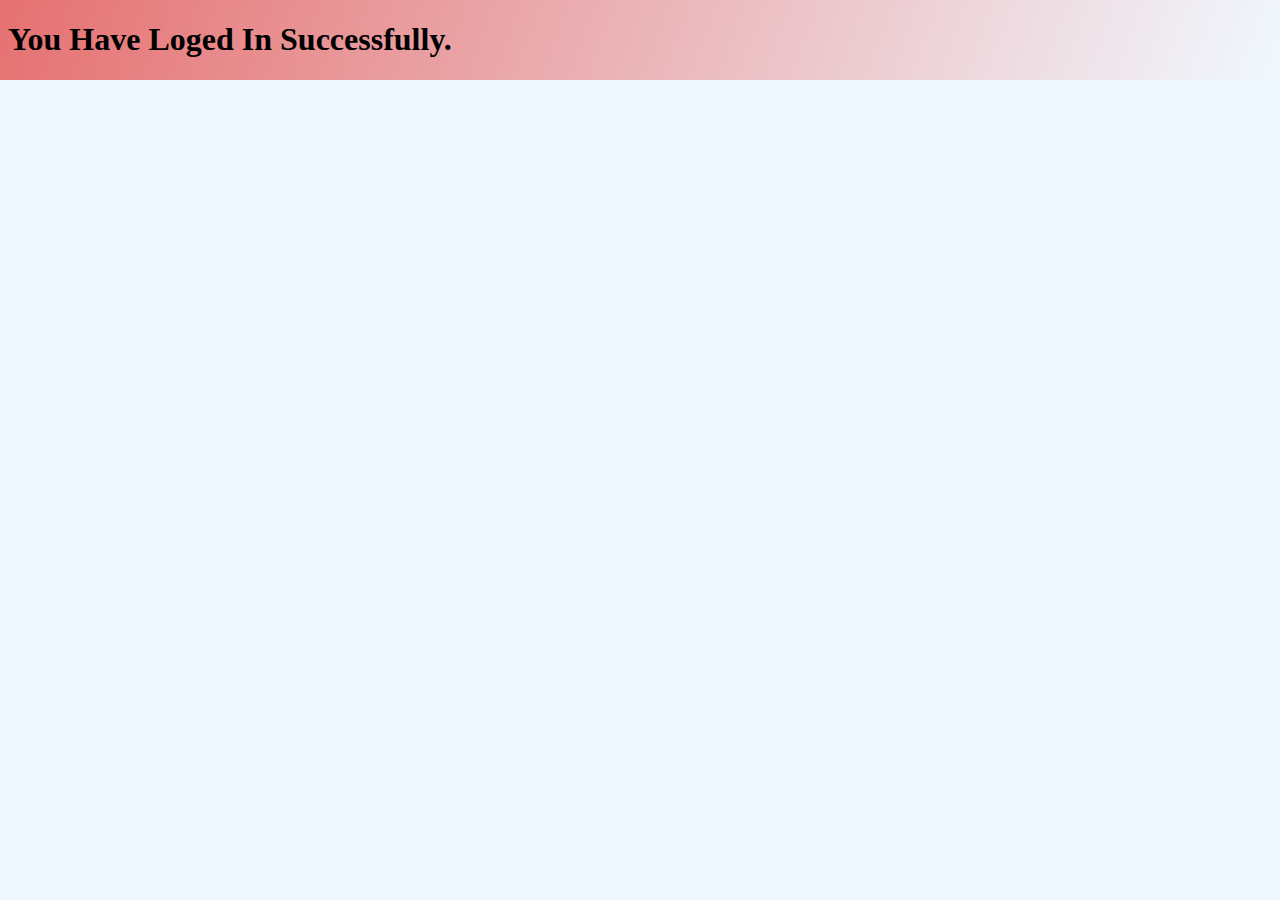
<file: submission.html>
<!DOCTYPE html>
<html lang="en">
<head>
    <meta charset="UTF-8">
    <meta http-equiv="X-UA-Compatible" content="IE=edge">
    <meta name="viewport" content="width=device-width, initial-scale=1.0">
    <title>Loged In</title>
    <style>
        body{
            background: linear-gradient(110deg, rgb(230, 113, 113),aliceblue );
            background-repeat: no-repeat;
            background-color: aliceblue;
        }
    </style>
</head>
<body >
    <h1>You Have Loged In Successfully.</h1>
</body>
</html>
</file>
<file: css/style.css>
body {
    background-color: aliceblue;
    margin: 0;
    padding: 0;

}

* {
    box-sizing: border-box;
}

.navigation {
    display: flex;

    background-color: black;


    justify-content: space-around;
    margin-left: auto;
    margin-right: auto;

    margin-bottom: 50px;



}


@media screen and (max-width:768px) {
    .navigation {
        flex-direction: column;
        /* width: 500px; */
        align-items: center;
        margin-left: auto;
        margin-right: auto;

    }

}

img {
    width: 100px;

    height: 80px;
    padding: 1px;
    border-radius: 8px;
}

.nav-item,
.h2:hover {


    /* background-color: red; */
    color: aliceblue;

    text-decoration: none;
    width: fit-content;
    border-radius: 5px;

}


.style-footer {
    display: flex;
    background-color: black;
    color: aliceblue;
    justify-content: space-around;
    margin-top: 20px;
    margin-left: auto;
    margin-right: auto;





}

@media screen and (max-width:768px) {

    .style-footer {
        flex-direction: column;

        align-items: center;
        margin-left: auto;
        margin-right: auto;


    }




}

ul {
    list-style: none;
    list-style-type: none;

}

.items1 {
    display: flex;
    margin-left: auto;
    margin-right: auto;
    justify-content: space-around;



}

.div1 {
    display: flex;
    flex-direction: column;
    /* flex-wrap: wrap; */

    margin-top: 10px;
    /* border: 2px solid black; */

    align-items: center;
    margin-left: auto;
    margin-right: auto;
}

.div1 img {
    width: 300px;
    height: 150px;
    margin: 10px;
}

.items1-div {
    display: flex;
    justify-content: space-evenly;
    margin-left: auto;
    margin-right: auto;

}

.items1-div1 {
    display: flex;
    flex-direction: column;
    margin-left: auto;
    margin-right: auto;

}

#he1 {
    margin-left: auto;
    margin-right: auto;
}
#animate1{
    width: 300px;
}

#animate1 {
    
    border: 2px solid aliceblue;
    animation-name: animate1;
    animation-duration: 10s;
    animation-iteration-count: infinite;
    margin: 10px;
    text-align: center;
    align-items: center;


    width: 350px;
    height: 220px;
}

@keyframes animate1 {
    0% {
        background-image: url('../image/electrician.jpg');
        background-repeat: no-repeat;
        border-radius: 8px;
    }

    /* 25% {
        background-image: url('../image/istockphoto-1015452484-612x612.jpg');
        background-repeat: no-repeat;
    } */
    50% {
        background-image: url('../image/cook.jpg');
        background-repeat: no-repeat;
        border-radius: 8px;
    }

    100% {
        background-image: url('../image/fridge.jpg');
        background-repeat: no-repeat;
        border-radius: 8px;

    }
}



@media screen and (max-width:1300px) {
    .items1-div {
        flex-direction: column;
    }

    .div1 img {
        width: 250px;
        height: 130px;
        
    }
}

@media screen and (max-width:825px) {
    .items1 {
        flex-direction: column;
        align-items: center;
        margin-bottom: 20px;
    }

    .div1 img {
        width: 350px;
        height: 210px;
        margin: 0;
    }
    .items1-div{
        width: 350px;
        /* height: 210px; */
        /* height: 210px; */
    }
    #animate1{
        width: 350px;
    }

}


.icons {
    display: flex;

    margin-top: 20px;
    margin-left: auto;
    margin-right: auto;
    align-items: center;


}

.icons img {
    width: 150px;
    height: 110px;
}

.icons-div {
    display: flex;
    margin-left: auto;
    margin-right: auto;



}

.icons-div1 {
    display: flex;
    margin-left: auto;
    margin-right: auto;

}

.section2 h2 {
    margin-top: 0px;
}





@media screen and (max-width:1260px) {
    .icons {
        flex-direction: column;
    }


}

@media screen and (max-width:654px) {
    .icons-div {
        flex-direction: column;

        margin-left: auto;
        margin-right: auto;
    }



    .icons-div1 {
        flex-direction: column;
        margin-left: auto;
        margin-right: auto;
    }



    .section2 h2 {
        margin-left: auto;
        margin-right: auto;
    }


}


.icon1 {
    /* border: 1px solid yellowgreen; */
    /* background-color:rgb(133, 18, 111); */
    justify-content: space-around;
    width: 200px;
    text-align: center;
    border-radius: 10%;
    padding: 5px;

}


.icon2 {
    /* border: 1px solid yellowgreen; */
    /* background-color:honeydew; */
    justify-content: space-around;
    width: 200px;
    text-align: center;
    border-radius: 10%;
    padding: 5px;

}

.icon3 {
    /* border: 1px solid yellowgreen; */
    /* background-color:honeydew; */
    justify-content: space-around;
    width: 200px;
    text-align: center;
    border-radius: 10%;
    padding: 5px;

}

.icon4 {
    /* border: 1px solid yellowgreen; */
    /* background-color:honeydew; */
    justify-content: space-around;
    width: 200px;
    text-align: center;
    border-radius: 10%;
    padding: 5px;

}

.icon5 {
    /* border: 1px solid yellowgreen; */
    /* background-color:honeydew; */
    justify-content: space-around;
    width: 200px;
    text-align: center;
    border-radius: 10%;
    padding: 5px;

}

.icon6 {
    /* border: 1px solid yellowgreen; */
    /* background-color:honeydew; */
    justify-content: space-around;
    width: 200px;
    text-align: center;
    border-radius: 10%;
    padding: 5px;

}

.icon1:hover {
    transform: scale(1.15, 1.15);
}

.icon2:hover {
    transform: scale(1.15, 1.15);
}

.icon3:hover {
    transform: scale(1.15, 1.15);
}

.icon4:hover {
    transform: scale(1.15, 1.15);
}

.icon5:hover {
    transform: scale(1.15, 1.15);
}

.icon6:hover {
    transform: scale(1.15, 1.15);
}

.section3 {
    display: flex;
    justify-content: space-around;

    align-items: center;
    /* border: 2px solid black; */

}

.section3-div {
    display: flex;

}

.section3-div1 {
    display: flex;
}

.section3-items {
    text-align: center;
    padding: 20px;
}

.section3-items img {
    width: 295px;
    height: 200px;
}

@media screen and (max-width:1250px) {
    .section3 {
        flex-direction: column;

    }


}

@media screen and (max-width:654px) {
    .section3-div {
        flex-direction: column;
    }

    .section3-div1 {
        flex-direction: column;
    }
}

/* @media screen and (max-width:450px) {
    .section3-items img {
        width: 90px;
        height: 80px;
    }

} */
</file>
<file: css/aboutus.css>
body {
  background-color: aliceblue;
  margin: 0;
  padding: 0;

}

* {
  box-sizing: border-box;
}

.navigation {
  display: flex;

  background-color: black;


  justify-content: space-around;
  margin-left: auto;
  margin-right: auto;

  margin-bottom: 50px;



}


@media screen and (max-width:768px) {
  .navigation {
      flex-direction: column;
      /* width: 500px; */
      align-items: center;
      margin-left: auto;
      margin-right: auto;

  }

}

img {
  width: 100px;

  height: 80px;
  padding: 1px;
  border-radius: 8px;
}

.nav-item,
.h2:hover {


  /* background-color: red; */
  color: aliceblue;

  text-decoration: none;
  width: fit-content;
  border-radius: 5px;

}


.style-footer {
  display: flex;
  background-color: black;
  color: aliceblue;
  justify-content: space-around;
  margin-top: 20px;
  margin-left: auto;
  margin-right: auto;





}

@media screen and (max-width:768px) {

  .style-footer {
      flex-direction: column;

      align-items: center;
      margin-left: auto;
      margin-right: auto;


  }




}

ul {
  list-style: none;
  list-style-type: none;

}
.section1 {
  text-align: center;
}
</file>
<file: css/bookings.css>
* {
    box-sizing: border-box;
}

body {
    margin: 0;
}

.navigation {
    display: flex;
    /* border: 2px solid teal; */
    background-color: black;

    /* height: 50px; */
    /* margin-left: 50%; */
    justify-content: space-around;
    /* margin-left: 100px; */
    margin-bottom: 20px;

    /* margin-right: 100px; */
    /* flex-wrap: wrap; */
    /* border-radius: 8px; */
}

.navigation img {
    border-radius: 8px;
    width: 150px;
}

@media screen and (max-width:768px) {
    .navigation {
        flex-direction: column;


        align-items: center;
        margin-left: auto;
        margin-right: auto;

    }

}

.nav-item,
.h2:hover {
    /* padding-left: 50px; */
    /* border: 2px solid black; */
    /* padding-top: 20px; */
    /* justify-content: space-evenly; */
    /* margin-top: 25px; */

    /* background-color: yellowgreen; */
    color: aliceblue;
    /* text-align: center; */
    text-decoration: none;
    width: fit-content;
    border-radius: 5px;
}


.animation {
    display: flex;
    justify-content: space-around;
    margin: 20px;
    margin-top: 30px;
}

#animate1 {
    /* border: 2px solid black; */

    border-radius: 8px;

    animation-name: animate1;
    animation-duration: 10s;
    animation-iteration-count: infinite;
    margin-left: auto;
    margin-right: auto;
    width: 360px;
    height: 250px;

}

#animate-bg-color {
    width: 100px;
    height: 200px;
    border-radius: 10px;

    margin: 30px;
    animation-name: color;
    animation-duration: 10s;
    animation-iteration-count: infinite;
    margin-left: auto;
    margin-right: auto;
}

#animate2 {
    /* border: 2px solid black; */

    border-radius: 8px;

    animation-name: animate2;
    animation-duration: 10s;
    animation-iteration-count: infinite;
    margin-left: auto;
    margin-right: auto;
    width: 360px;
    height: 250px;
}

@keyframes animate1 {
    0% {
        background-image: url('../image/marriagehall1.jpg');
        background-repeat: no-repeat;
        /* content: "Marriage Hall"; */
    }

    50% {
        background-image: url('../image/marriagehall2.jpg');
        background-repeat: no-repeat;
    }

    100% {
        background-image: url('../image/marriagehall3.jpg');
        background-repeat: no-repeat;
    }
}

@keyframes animate2 {
    0% {
        background-image: url('../image/cars1.jpg');
        background-repeat: no-repeat;
    }

    50% {
        background-image: url('../image/cars2.jpg');
        background-repeat: no-repeat;
    }

    100% {
        background-image: url('../image/cars3.jpg');
        background-repeat: no-repeat;
    }
}

@keyframes color {
    0% {
        background-color: #140a2f;

    }

    20% {
        background-color: aqua;
    }

    40% {
        background-color: blueviolet;
    }

    60% {
        background-color: yellowgreen;
    }

    80% {
        background-color: chartreuse;
    }

    100% {
        background-color: coral;
    }
}

@media screen and (max-width:1050px) {
    .animation {
        flex-direction: column;
        align-items: center;
        margin-left: auto;
        margin-right: auto;
        /* border: 2px solid black; */



    }

    #animate-bg-color {
        margin: 30px;
        width: 300px;
        height: 100px;
    }
}



.style-section1 {
    display: flex;
    justify-content: space-around;

    /* box-shadow: -10px 0px 4px 4px #3C2A21; */
    margin-left: auto;
        margin-right: auto;


}

.style-section1-div {
    display: flex;

    justify-content: space-around;
    margin-left: auto;
    margin-right: auto;
}

.style-section1-div1 {
    display: flex;

    justify-content: space-around;
    margin-left: auto;
    margin-right: auto;
}

.style-section1 div {
    text-align: center;
    margin-left: auto;
    margin-right: auto;
}

.style-section1 img {
    width: 300px;
    height: 180px;
    border-radius: 8px;
    margin: 20px;
}

.style-section1 img:hover {
    transform: scale(1.15, 1.15);
}

/* .section1-items {
    /* border: 2px solid black; 
    width: 210px;
    height: 250px;
    padding: 20px;
} */


#heading1 {
    text-align: center;
    margin-left: auto;
    margin-right: auto;
}

#heading1 {
    color: #65647C;
    text-shadow: 2px 3px 4px #b0bc2f;
    margin-top: 20px;
    margin-bottom: 20px;
    padding: 20px;

}

#he1 {
    margin-left: auto;
    margin-right: auto;
}


@media screen and (max-width:1360px) {
    .style-section1 {
        flex-direction: column;

        box-shadow: 0 0 0 0;
        /* align-items: center; */

        /* width: 500px; */
        margin-bottom: 50px;
        margin-left: auto;
        margin-right: auto;

    }

    .style-section1-div {
        /* box-shadow: 10px 0 0 4px; */
        /* flex-direction: column; */
        margin-left: auto;
        margin-right: auto;

    }





    #he1 {
        text-align: center;
        margin-left: auto;
        margin-right: auto;

    }
}
@media screen and (max-width:600px) {
    .style-section1-div{
        flex-direction: column;
        margin-left: auto;
        margin-right: auto;
    }
    .style-section1-div1{
        flex-direction: column;
        margin-left: auto;
        margin-right: auto;
    }
    .style-section1 img {
        width: 200px;
        height: 150px;
        border-radius: 8px;
        margin: 20px;
    }

}

#heading4 {
    color: #65647C;
    text-shadow: 2px 3px 4px #b0bc2f;
   
    text-align: center;
    margin-left: auto;
    margin-right: auto;
}

#he4 {
    margin-left: auto;
    margin-right: auto;
   
}

.section4 {
    display: flex;
    margin-left: auto;
    margin-right: auto;
    margin-top: 20px;
    margin-bottom: 20px;
    /* box-shadow: -10px 0px 4px 4px #140a2f; */
    justify-content: space-around;
    align-items: center;
    /* border: 2px solid black; */

}

.section4-div {
    display: flex;
    justify-content: space-around;

    margin-top: 20px;
}

.section4-div1 {
    display: flex;
    justify-content: space-around;

    margin-top: 20px;
}

.section4 img {
    width: 300px;
    height: 180px;
    border-radius: 8px;
    margin: 10px;
}
.section4-items h5 {
    text-align: center;
    /* border: 2px solid black; */
    /* width: 200px; */
    margin-left: auto;
    margin-right: auto;
}

@media screen and (max-width:1360px) {
    .section4 {
        flex-direction: column;

        box-shadow: 0 0 0 0;
        /* align-items: center; */

        /* width: 500px; */
        /* border: 2px solid black; */
        margin-left: auto;
        margin-right: auto;
        justify-content: space-around;
        margin-top: 50px;

    }

    .section4 img {
        width: 200px;
        height: 120px;
        border-radius: 8px;
        margin: 10px;
    }

    .section4-div {
        /* width: 500px; */
        margin-left: auto;
        margin-right: auto;
        justify-content: space-around;
    }

    .section4-div1 {
        /* width: 500px; */
        margin-left: auto;
        margin-right: auto;
    }

    .section4-items h5 {
        text-align: center;
        /* border: 2px solid black; */
        /* width: 200px; */
        margin-left: auto;
        margin-right: auto;
    }

    #he4 {
        /* width: 500px; */
        text-align: center;
        /* border: 2px solid black; */
        margin-left: auto;
        margin-right: auto;

    }
}
@media screen and (max-width:500px) {
    .section4-div{
        flex-direction: column;
        margin-left: auto;
        margin-right: auto;
    }
    .section4-div1{
        flex-direction: column;
        margin-left: auto;
        margin-right: auto;
    }
}


.style-footer {
    display: flex;
    background-color: black;
    color: aliceblue;
    justify-content: space-around;
    margin-top: 20px;
    /* border-radius: 8px; */
    margin-left: auto;
    margin-right: auto;




}

@media screen and (max-width:768px) {
    .style-footer {
        flex-direction: column;
        /* width: 500px; */
        /* text-align: left; */
        align-items: center;
        margin-left: auto;
        margin-right: auto;



    }

    .xyz {
        margin-left: auto;
        margin-right: auto;
    }

    /* div {
        /* padding-left: 0;
        margin-left: 0; */
    /* text-align: left; */
    /* }  */

}

ul {
    list-style: none;
    list-style-type: none;

}

.style-footer img {
    width: 100px;
    /* width: 100px; */
    height: 80px;
    padding: 1px;
    border-radius: 8px;
}
</file>
<file: css/login.css>
body{
    /* background: linear-gradient(135deg,aliceblue,grey); */
    /* background-repeat: no-repeat; */
    align-items: center;
    margin: 0;
}

.login form{
    /* width: 400px; */
    margin-top: 50px;
    margin-bottom: 50px;
    margin-left: auto;
    margin-right: auto;
    height: 400px;
    background-color: #3C2A21;
    /* border-radius: 8px; */
    align-items: center;
    /* border: 2px solid blue; */
    /* padding: auto; */
    text-align: center;
    padding-top: 40px;
}
.login form label,input {
    /* width: 400px; */
    /* margin-top: 30px; */
    margin-left: auto;
    margin-right: auto;
    /* border: 2px solid blue; */
    /* padding:auto; */
}

/* @media screen and (max-width:400px) {
    .login form{
        /* width: 340px; *
        height: 250px;
        margin-left: auto;
        margin-right: auto;
    }
    
} */
</file>
<file: css/service.css>
* {
    box-sizing: border-box;
}
body{
    margin: 0;
}

.div1 {
    display: flex;
    /* border: 2px solid teal; */
    background-color: black;

    /* height: 50px; */
    /* margin-left: 50%; */
    justify-content: space-around;
    /* margin-left: 100px; */
    margin-bottom: 20px;
    /* margin-top: 20px; */
    /* margin-right: 100px; */
    /* flex-wrap: wrap; */
    /* border-radius: 8px; */
    margin-left: auto;
    margin-right: auto;
}

.div1 img {
    border-radius: 8px;
    width: 150px;
}

@media screen and (max-width:768px) {
    .div1 {
        flex-direction: column;
       
       
        align-items: center;
        justify-content: space-around;
        
    }

}

.item123,
.h2:hover {
    /* padding-left: 50px; */
    /* border: 2px solid black; */
    /* padding-top: 20px; */
    /* justify-content: space-evenly; */
    /* margin-top: 25px; */

    /* background-color: yellowgreen; */
    color: aliceblue;
    /* text-align: center; */
    text-decoration: none;
    /* width: fit-content; */
    border-radius: 5px;
    justify-content: space-around;
}
.style-section1{
    display: flex;
    box-shadow: -10px 0 0 4px gray;
    margin-left: auto;
    margin-right: auto;
    align-items: center;
}

.style-section1-div {
    display: flex;
    /* border: 2px solid black; */

    align-items: center;
    justify-content: space-around;
    margin-left: auto;
    margin-right: auto;
    /* margin: 30px; */
    
}

.style-section1-div1 {
    display: flex;

    /* border: 2px solid black; */
    align-items: center;
    justify-content: space-around;
    margin-left: auto;
    margin-right: auto;
}



.style-section1 img {
    width: 300px;
    height: 180px;
    border-radius: 8px;
    margin: 10px;
}

.style-section1 img:hover {
    transform: scale(1.1, 1.1);
}



#heading1 {
    text-align: center;
}

#heading1 {
    color: #65647C;
    text-shadow: 2px 3px 4px #b0bc2f;
    margin-top: 20px;
    margin-bottom: 20px;
    padding: 20px;

}

#he1 {
    text-align: center;
    margin-left: auto;
    margin-right: auto;
    /* border: 2px solid black; */
}
.style-section1 h5{
    text-align: center;
}

@media screen and (max-width:1250px) {
    .style-section1 {
        flex-direction: column;

        align-items: center;
        text-align: center;

        box-shadow: 0 0 0 0;
        /* border: 2px solid black; */
        margin-left: auto;
        margin-right: auto;

    }

    .style-section1-div {
        box-shadow: 8px 0 0 4px #3C2A21;
        margin-left: auto;
        margin-right: auto;

    }

    .style-section1-div1 {
        box-shadow: -10px 0 0 4px #3C2A21;
        margin-left: auto;
        margin-right: auto;
    }

    #he1 {

        margin-left: auto;
        margin-right: auto;
    }
    .style-section1 img {
        width: 170px;
        height: 150px;
        border-radius: 8px;
       margin: 10px;
    }
    




}
@media screen and (max-width:644px) {
    .style-section1 img {
        width: 100px;
        height: 100px;
        border-radius: 8px;
        margin: 10px;
       
    }
    .style-section1-div{
        justify-content: space-around;
        margin-left: auto;
        margin-right: auto;
    }
    .style-section1-div1{
        justify-content: space-around;
        margin-left: auto;
        margin-right: auto;
    }
    
}

.section2 {
    display: flex;

    text-align: center;
    /* border: 2px solid black; */

    justify-content: space-around;
    margin-left: auto;
        margin-right: auto;
}

.section2-div {
    display: flex;
    justify-content: space-around;
    /* border: 2px solid black; */

}

.section2-div1 {
    display: flex;
    justify-content: space-around;
    /* border: 2px solid black; */

}





.section2 img {
    width: 300px;
    height: 180px;
    border-radius: 8px;
    margin: 10px;
}

#heading2 {
    color: #65647C;
    text-shadow: 2px 3px 4px #b0bc2f;
    margin-top: 20px;
    margin-bottom: 20px;
    text-align: center;
}



@media screen and (max-width:1250px) {
    .section2 {
        flex-direction: column;

        align-items: center;
        text-align: center;

        box-shadow: 0 0 0 0;
        /* border: 2px solid black; */
        margin-left: auto;
        margin-right: auto;

    }

    .section2-div {
        /* flex-direction: column; */
        align-items: center;
        margin-left: auto;
        margin-right: auto;
        justify-content: space-around;

    }

    .section2-div1 {
        /* flex-direction: column; */
        align-items: center;
        margin-left: auto;
        margin-right: auto;
        justify-content: space-around;

    }

    #he2 {

        text-align: center;
        margin-left: auto;
        margin-right: auto;
        /* margin-left: 0; */
    }
    .section2 img {
        width: 190px;
        height: 150px;
        border-radius: 8px;
        margin: 5px;
    }
}

@media screen and (max-width:700px) {
    .section2 {
        flex-direction: column;

        align-items: center;
        text-align: center;

        box-shadow: 0 0 0 0;
        /* border: 2px solid black; */
        margin-left: auto;
        margin-right: auto;

    }

    .section2-div {
        flex-direction: column;
        align-items: center;
        margin-left: auto;
        margin-right: auto;

    }

    .section2-div1 {
        flex-direction: column;
        align-items: center;
        margin-left: auto;
        margin-right: auto;

    }

    #he2 {

        text-align: center;

    }
    .section2 img{
        margin-left: auto;
        margin-right: auto;
    }
    .section2-items{
        margin-left: auto;
        margin-right: auto;
        /* border: 2px solid black; */
    }
}


.section3 img {
    margin-left: auto !important;
    margin-right: auto !important;
    width: 600px !important;
    height: 300px;
    align-items: center;
    margin-top: 20px;
}

.carousel-caption,
.d-none,
.d-md-block {
    padding-bottom: 5px;
}

#heading3 {
    color: #65647C;
    text-shadow: 2px 3px 4px #b0bc2f;
    margin-top: 20px;
    margin-bottom: 20px;
    text-align: center;
}



@media screen and (max-width:650px) {
    #id1 {
        width: 250px !important;
        height: 180px;

    }

    #id2 {
        width: 250px !important;
        height: 180px;

    }

    #id3 {
        width: 250px !important;
        height: 180px;

    }

    #id4 {
        width: 250px !important;
        height: 180px;

    }
}

#heading4 {
    color: #65647C;
    text-shadow: 2px 3px 4px #b0bc2f;
    margin-top: 20px;
    margin-bottom: 20px;
    text-align: center;
}



.section4 {
    display: flex;

    box-shadow: -10px 0px 4px 4px #3C2A21;
    margin-left: auto;
    margin-right: auto;
}

.section4-div {
    display: flex;
    margin-left: auto;
    margin-right: auto;
}

.section4-div1 {
    display: flex;
    margin-left: auto;
    margin-right: auto;
}

.section4-items {


    padding: 10px;
    /* height: 150px; */
    /* border: 2px solid black; */
    margin-bottom: 20px;
    align-items: center;
    text-align: center;
    /* margin: 3px; */


}

.section4 img {
    width: 300px;
    height: 200px;
    border-radius: 8px;
}

@media screen and (max-width:1250px) {
    .section4 {
        flex-direction: column;
        justify-content: space-around;

        margin-left: auto;
        margin-right: auto;
    }

    .section4-div {
        /* flex-direction: column; */
        margin-left: auto;
        margin-right: auto;
    }

    .section4-div1 {
        /* flex-direction: column; */
        margin-left: auto;
        margin-right: auto;
    }

    .section4 img {
        width: 200px;
        height: 150px;
        border-radius: 8px;
    }

}

@media screen and (max-width:700px) {
    .section4 {
        margin-left: auto;
        margin-right: auto;
    }

    .section4-div {
        flex-direction: column;
        margin-left: auto;
        margin-right: auto;
    }

    .section4-div1 {
        flex-direction: column;
        margin-left: auto;
        margin-right: auto;
    }


}

@media screen and (max-width:400px) {
    .section4 img {
        width: 100px;
        height: 80px;
        border-radius: 8px;
    }
}

.style-footer {
    display: flex;
    background-color: black;
    color: aliceblue;
    justify-content: space-around;
    margin-top: 20px;





}

@media screen and (max-width:768px) {

    .style-footer {
        flex-direction: column;

        /* text-align: left; */
        margin-left: auto;
        margin-right: auto;
        align-items: center;

    }


}

ul {
    list-style: none;
    list-style-type: none;

}

.style-footer img {
    width: 100px;
    /* width: 100px; */
    height: 80px;
    padding: 1px;
    border-radius: 8px;
}
</file>
<file: css/signup.css>
body {
    background: linear-gradient(135deg, aliceblue, #61876E);
    align-items: center;
    margin: 0;
}


.section2 form {
    display: flex;
    flex-direction: column;
    justify-content: space-around;
    /* border: 2px solid black; */
    width: 60%;
    align-items: center;
    margin-left: auto;
    margin-right: auto;
    margin-top: 20px;
    background: linear-gradient(135deg, #61876E, aliceblue);
    border-radius: 8px;
    /* width: 60%; */

}

.section2 form .div1 {
    display: flex;
    /* flex-direction: column; */
    margin-left: 70px;
    margin-right: 100px;
    /* justify-content: space-between; */
}

.section2 form .div2 {
    display: flex;
    /* flex-direction: column; */
    margin-left: 70px;
    margin-right: 100px;
    /* justify-content: space-between; */
}

.section2 form .div3 {
    display: flex;
    /* flex-direction: column; */
    margin-left: 70px;
    margin-right: 100px;
    /* justify-content: space-around; */
}

.section2 form input {
    width: 250px;
    height: 40px;
    border-radius: 8px;
    text-align: center;
    background-color: aliceblue;
}

.section2 div label {
    text-align: center;
    font-size: 20px;
    font-weight: bolder;
    text-shadow: 2px 2px 4px white;
}

.section2 form div {

    text-align: center;
    padding-top: 10px;
    padding-bottom: 10px;
    /* width:40%; */

}
h3{
    /* border: 2px solid black; */
    margin-left: auto;
    margin-right: auto;
    /* width: 300px; */
    text-align: center;

}

.signup {
    width: 60%;
    text-align: center; 
    margin-left: auto;
    margin-right: auto;
    padding-left: 20px;
    align-items: center;
}
.signup div{
    text-align: center;
    margin-left: auto;
    margin-right: auto;

}


@media screen and (max-width:850px) {
    .section2 form input {
        width: 150px;
        height: 40px;
    }

    

    .section2 div label {
        font-size: 15px;
    }

   

    .div3 {
        /* flex-direction: column; */
        /* flex-wrap: wrap; */
        margin-left: auto;
        margin-right: auto;
    }

    .section2 form {
       
        text-align: center;
        align-items: center;
    }
   
    h3{
        /* border: 2px solid black; */
        margin-left: auto;
        margin-right: auto;
     
        text-align: center;
    
    }
   
}
@media screen and (max-width:600px) {
    body{
        width: 580px;
    }
    .section2 form{
        flex-direction: column;
    }
    .div1{
        flex-direction: column;
    }
    .div2{
        flex-direction: column;
    }
    .div3{
        flex-direction: column;
    }
}
@media screen and (min-width:1550px) {
    body{
        width: 1550px;
    }
    form{
        margin-left: auto;
        margin-right: auto;
    }
}
@media screen and (max-width:400px) {
    body{
        width: 360px;
    }
}
</file>
